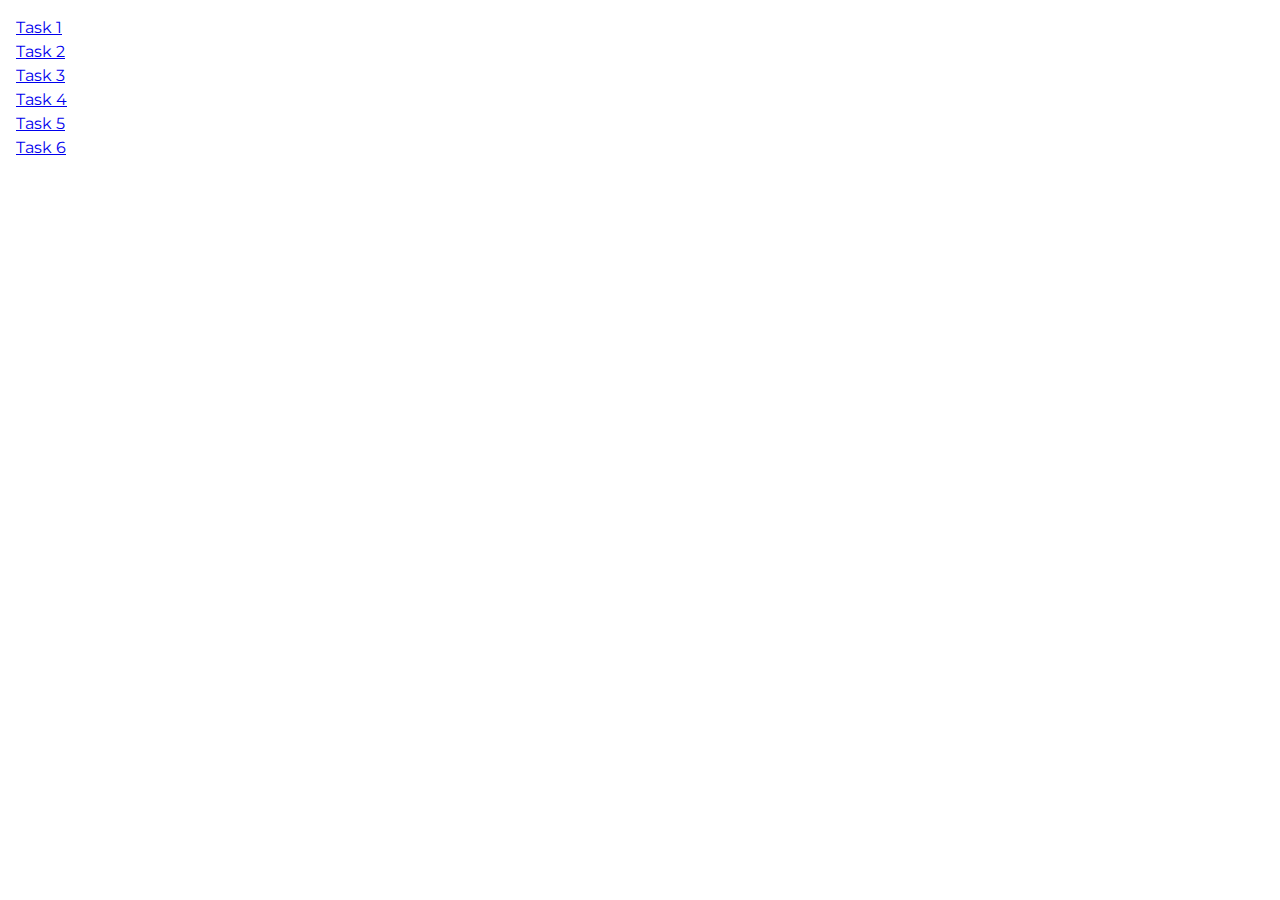
<file: index.html>
<!DOCTYPE html>
<html lang="en">
  <head>
    <meta charset="UTF-8" />
    <meta http-equiv="X-UA-Compatible" content="IE=edge" />
    <meta name="viewport" content="width=device-width, initial-scale=1.0" />
    <title>goit-js-hw-07</title>
    <link rel="stylesheet" href="./css/common.css" />
  </head>
  <body>
    <ul>
      <li><a href="./task-1.html">Task 1</a></li>
      <li><a href="./task-2.html">Task 2</a></li>
      <li><a href="./task-3.html">Task 3</a></li>
      <li><a href="./task-4.html">Task 4</a></li>
      <li><a href="./task-5.html">Task 5</a></li>
      <li><a href="./task-6.html">Task 6</a></li>
    </ul>
  </body>
</html>
</file>
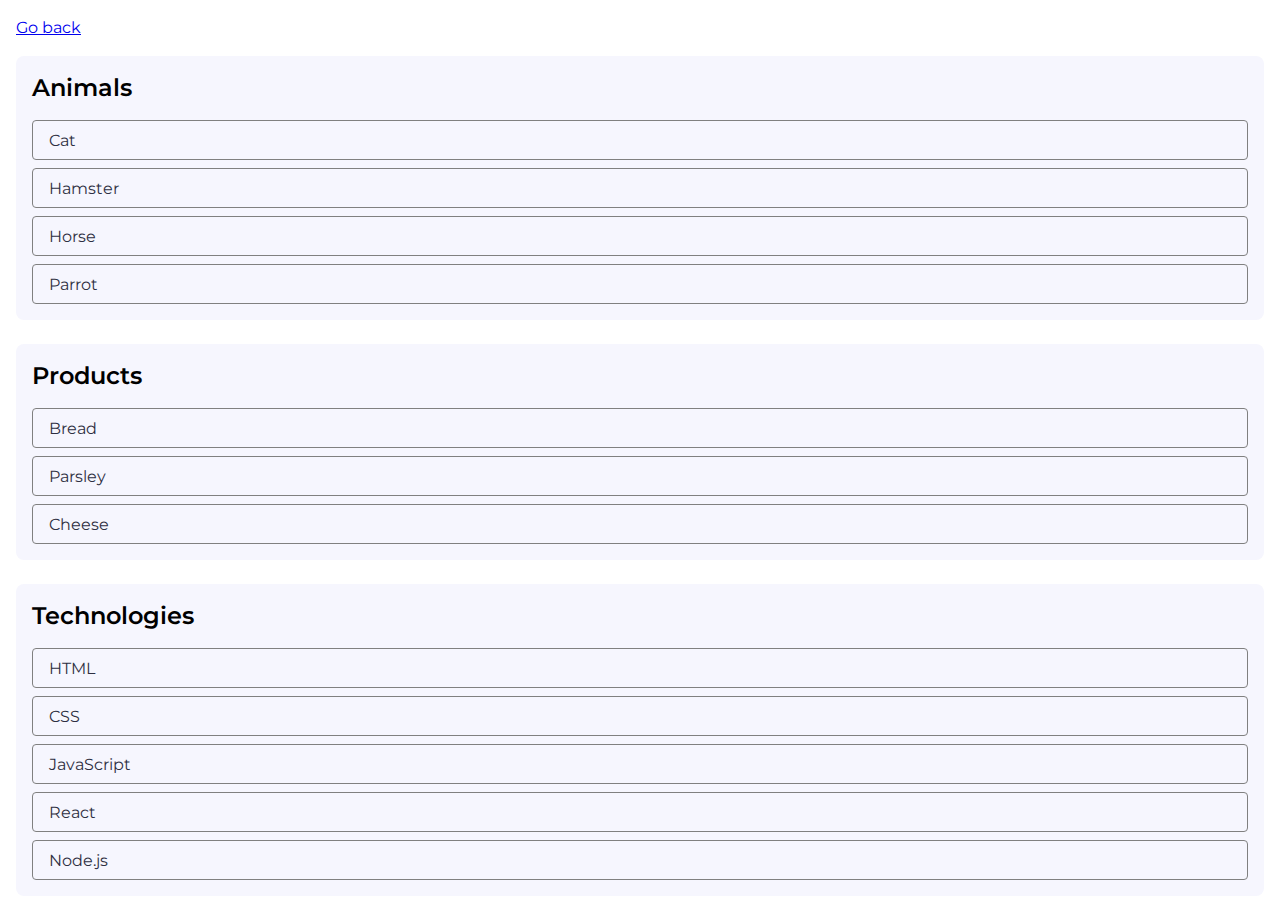
<file: task-1.html>
<!DOCTYPE html>
<html lang="en">
  <head>
    <meta charset="UTF-8" />
    <meta http-equiv="X-UA-Compatible" content="IE=edge" />
    <meta name="viewport" content="width=device-width, initial-scale=1.0" />
    <title>Task 1</title>
    <link rel="stylesheet" href="./css/common.css" />
  </head>
  <body>
    <p><a href="./index.html">Go back</a></p>

    <ul id="categories">
      <li class="item card">
        <h2>Animals</h2>
        <ul>
          <li>Cat</li>
          <li>Hamster</li>
          <li>Horse</li>
          <li>Parrot</li>
        </ul>
      </li>
      <li class="item card">
        <h2>Products</h2>
        <ul>
          <li>Bread</li>
          <li>Parsley</li>
          <li>Cheese</li>
        </ul>
      </li>
      <li class="item card">
        <h2>Technologies</h2>
        <ul>
          <li>HTML</li>
          <li>CSS</li>
          <li>JavaScript</li>
          <li>React</li>
          <li>Node.js</li>
        </ul>
      </li>
    </ul>

    <script src="./js/task-1.js" type="module"></script>
  </body>
</html>
</file>
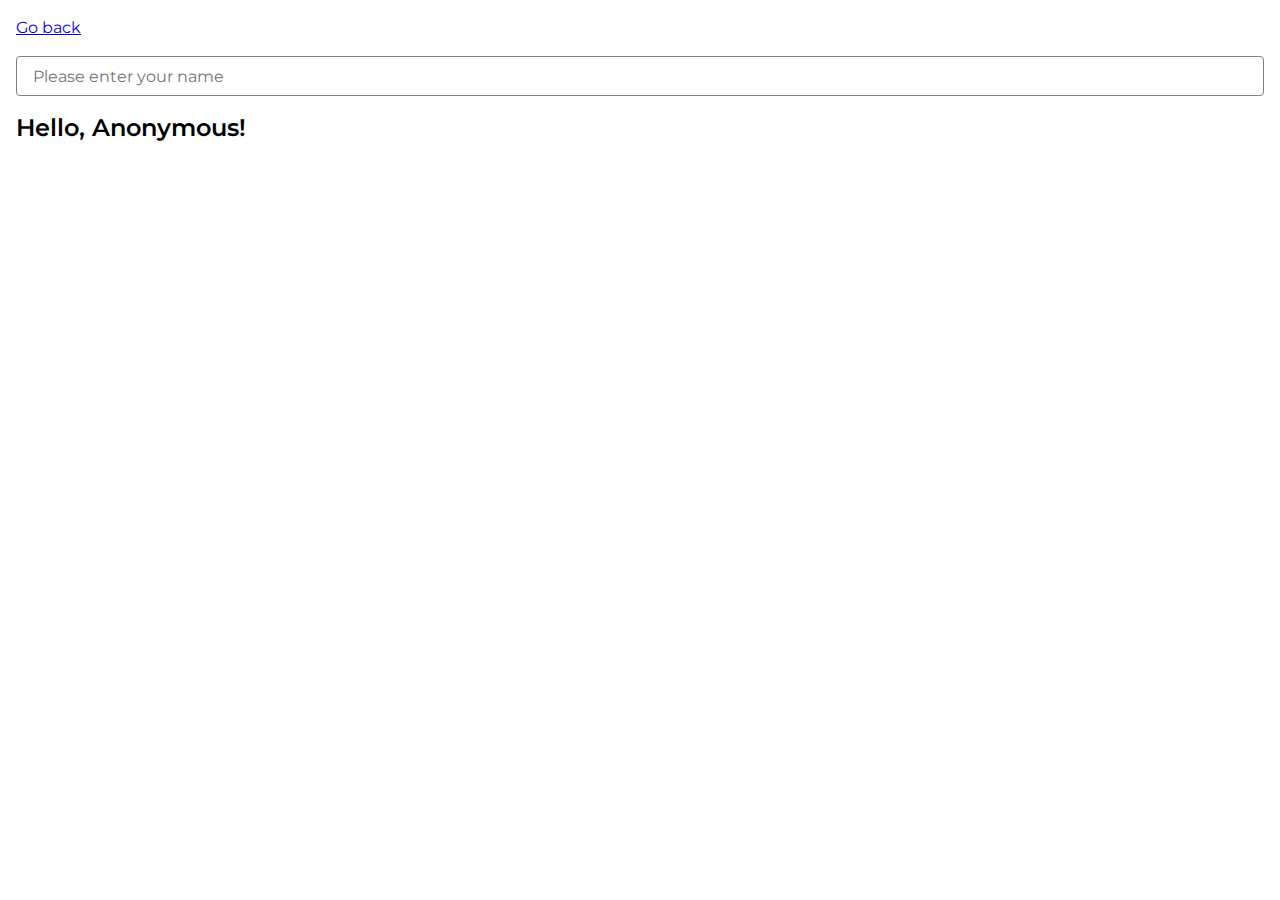
<file: task-3.html>
<!DOCTYPE html>
<html lang="en">
  <head>
    <meta charset="UTF-8" />
    <meta http-equiv="X-UA-Compatible" content="IE=edge" />
    <meta name="viewport" content="width=device-width, initial-scale=1.0" />
    <title>Task 3</title>
    <link rel="stylesheet" href="./css/common.css" />
  </head>
  <body>
    <p><a href="./index.html">Go back</a></p>

    <input type="text" id="name-input" placeholder="Please enter your name" />
    <h1>Hello, <span id="name-output">Anonymous</span>!</h1>

    <script src="./js/task-3.js" type="module"></script>
  </body>
</html>
</file>
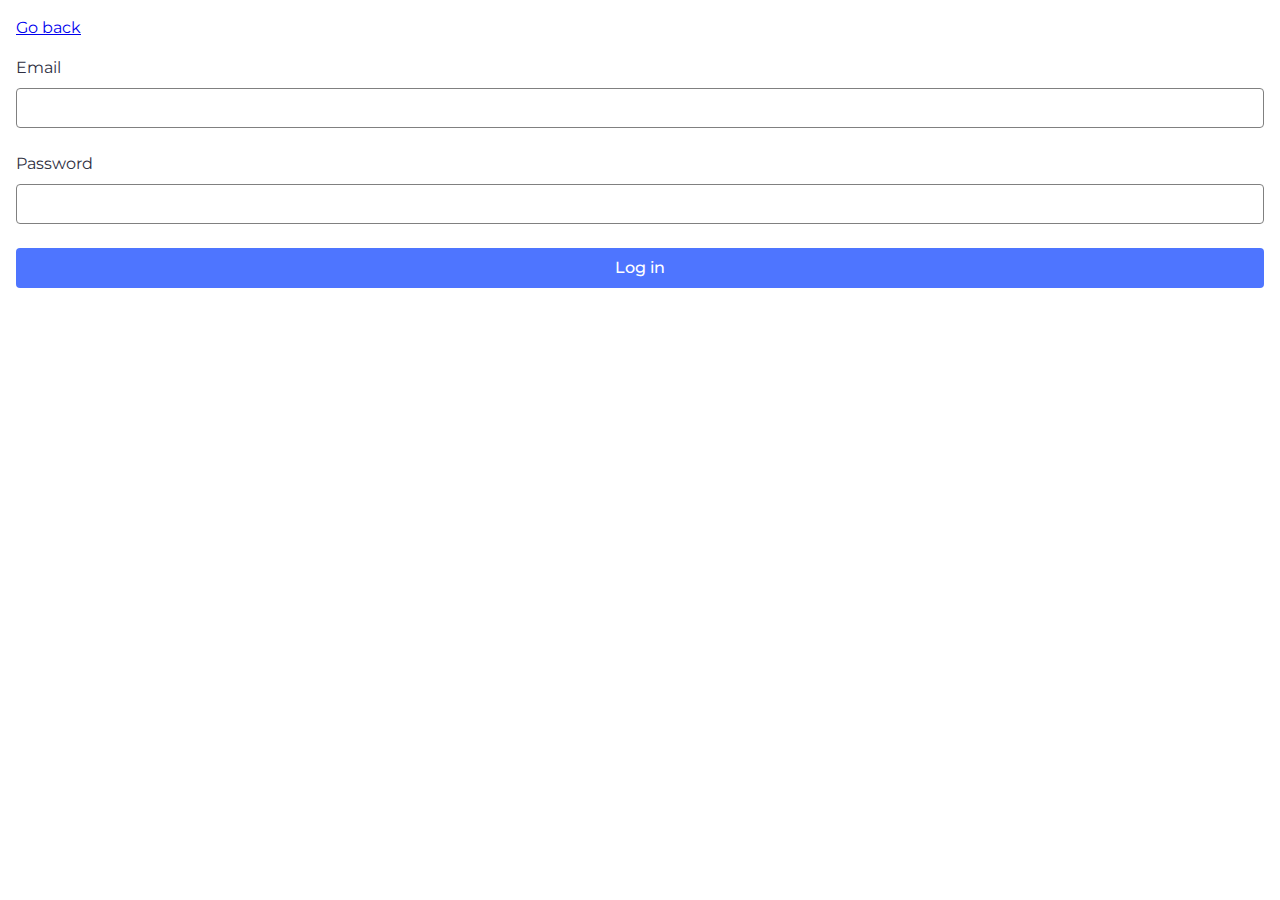
<file: task-4.html>
<!DOCTYPE html>
<html lang="en">
  <head>
    <meta charset="UTF-8" />
    <meta http-equiv="X-UA-Compatible" content="IE=edge" />
    <meta name="viewport" content="width=device-width, initial-scale=1.0" />
    <title>Task 4</title>
    <link rel="stylesheet" href="./css/common.css" />
  </head>
  <body>
    <p><a href="./index.html">Go back</a></p>

    <form class="login-form">
      <label>
        Email
        <input type="email" name="email" />
      </label>
      <label>
        Password
        <input type="password" name="password" />
      </label>
      <button type="submit" class="button primary">Log in</button>
    </form>

    <script src="./js/task-4.js" type="module"></script>
  </body>
</html>
</file>
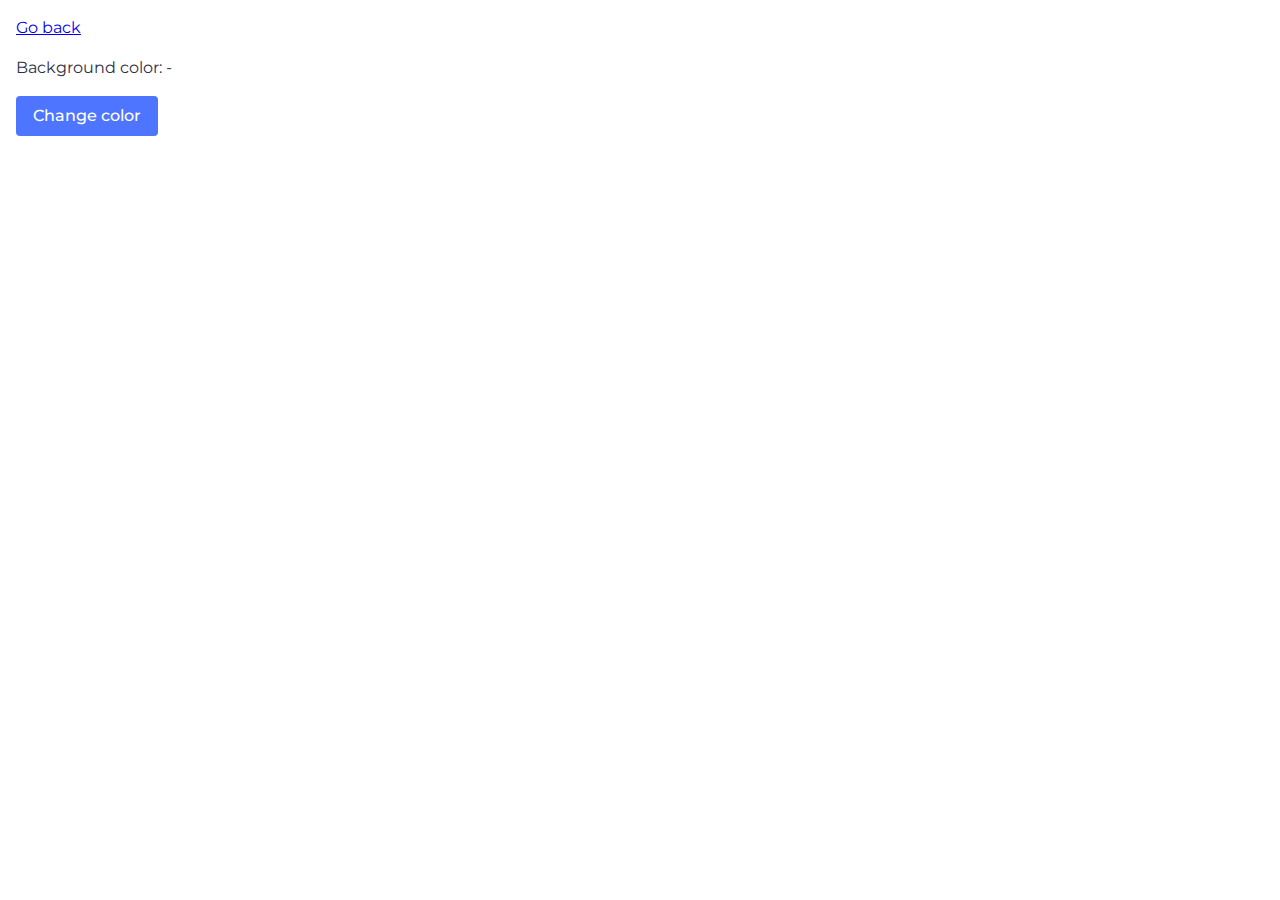
<file: task-5.html>
<!DOCTYPE html>
<html lang="en">
  <head>
    <meta charset="UTF-8" />
    <meta http-equiv="X-UA-Compatible" content="IE=edge" />
    <meta name="viewport" content="width=device-width, initial-scale=1.0" />
    <title>Task 5</title>
    <link rel="stylesheet" href="./css/common.css" />
  </head>
  <body>
    <p><a href="./index.html">Go back</a></p>

    <div class="widget">
      <p>Background color: <span class="color">-</span></p>
      <button type="button" class="change-color button primary">
        Change color
      </button>
    </div>

    <script src="./js/task-5.js" type="module"></script>
  </body>
</html>
</file>
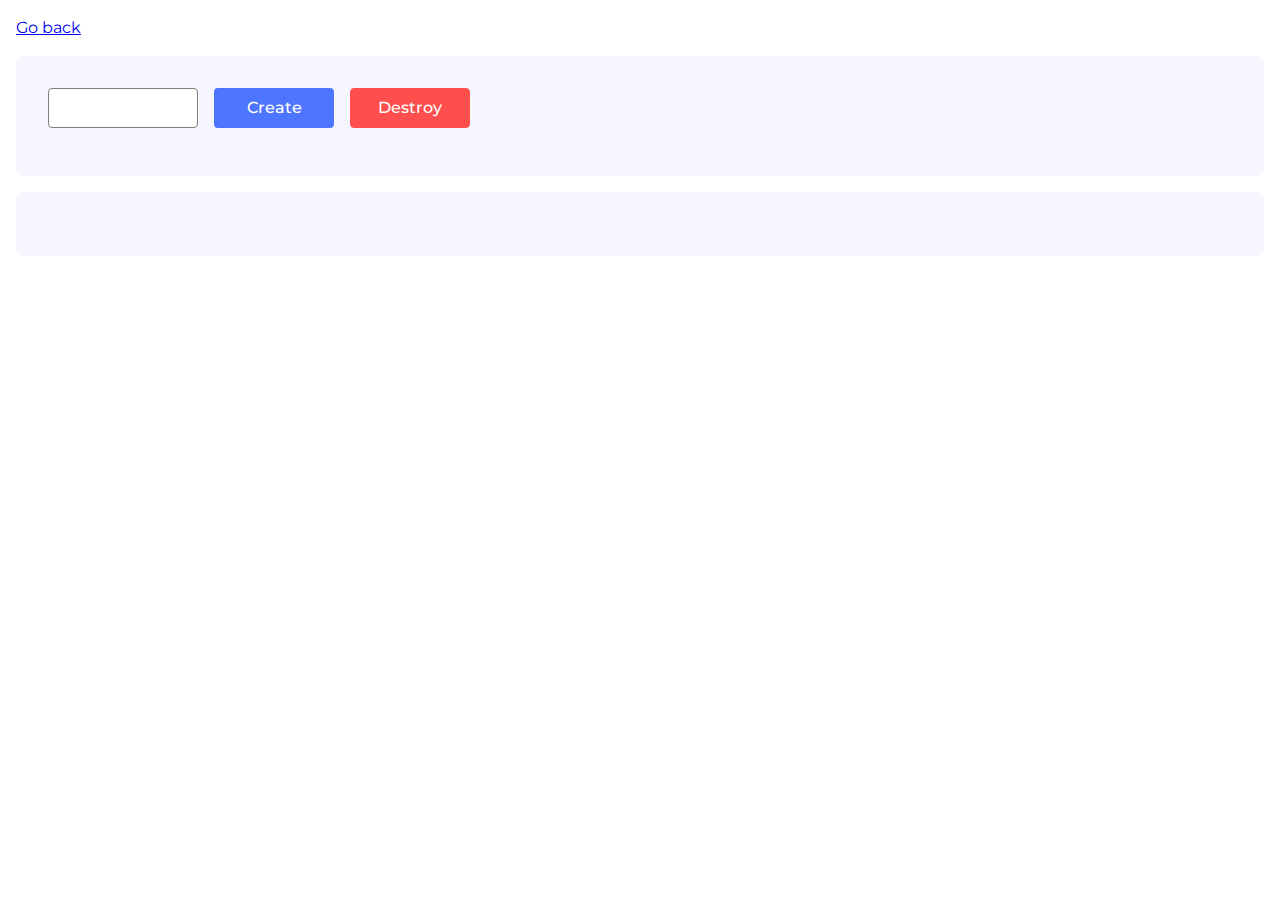
<file: task-6.html>
<!DOCTYPE html>
<html lang="en">
  <head>
    <meta charset="UTF-8" />
    <meta http-equiv="X-UA-Compatible" content="IE=edge" />
    <meta name="viewport" content="width=device-width, initial-scale=1.0" />
    <title>Task 6</title>
    <link rel="stylesheet" href="./css/common.css" />
  </head>
  <body>
    <p><a href="./index.html">Go back</a></p>

    <div id="controls" class="card">
      <input type="number" min="1" max="100" step="1" />
      <button type="button" class="button primary" data-create>Create</button>
      <button type="button" class="button danger" data-destroy>Destroy</button>
    </div>

    <div id="boxes" class="card"></div>

    <script src="./js/task-6.js" type="module"></script>
  </body>
</html>
</file>
<file: css/common.css>
@import url('modern-normolize.min.css');
@import url('https://fonts.googleapis.com/css2?family=Montserrat:ital,wght@0,100..900;1,100..900&display=swap');

* {
  box-sizing: border-box;
}

ul, ol {
  margin: 0;
  padding: 0;
  list-style: none outside none;
}

h1, h2, h3, h4, h5, h6 {
  margin: 0;
  font-weight: 600;
}

h1, h2 {
  font-weight: 600;
  font-size: 24px;
  line-height: 1.33;
  color: #000000;
}

body {
  margin: 16px;
  font-family: "Montserrat", 'Segoe UI', 'Open Sans','Helvetica Neue', sans-serif;
  font-optical-sizing: auto;
  font-style: normal;
  color: #2E2F42;
  line-height: 1.5;
  font-size: 16px;
}

.card {
  background-color: #F6F6FE;
  border-radius: 8px;
  padding: 16px;
}

form {
  display: flex;
  flex-direction: column;
  gap: 8px;
}

form label {
  display: flex;
  flex-direction: column;
  gap: 8px;
}

input {
  border: 1px solid #808080;
  height: 40px;
  padding: 8px 16px;
  border-radius: 4px;
  outline: none;
  color: inherit;
  font-size: inherit;
  font-family: inherit;
  height: 40px;
  width: 100%;
  margin-bottom: 16px;
}

input:focus {
  border-color: #000000;
}

input:active {
  border-color: #808080;
}

.button {
  padding: 8px 16px;
  border-radius: 4px;
  outline: none;
  color: #ffffff;
  min-width: 120px;
  text-align: center;
  cursor: pointer;
  border: 1px solid transparent;
  font-size: inherit;
  font-family: inherit;
  height: 40px;
  font-weight: 500;
}

.button.primary {
  background-color: #4E75FF;
}

.button.primary:hover,
.button.primary:focus {
  background-color: #6C8CFF;
}

.button.danger {
  background-color: #FF4E4E;
  border: 1px solid #FF4E4E;
}

.button.danger:hover,
.button.danger:focus {
  background-color: #FF7070;
}

.button:active {
  border: 1px solid #000;
}

ul#categories {
  display: flex;
  flex-direction: column;
  gap: 24px;
}

ul > li.item {
  display: flex;
  flex-direction: column;
  gap: 16px;
}

ul>li.item > ul {
  display: flex;
  flex-direction: column;
  gap: 8px;
}

ul>li.item>ul>li {
  padding: 8px 16px;
  border: 1px solid #808080;
  height: 40px;
  padding: 8px 16px;
  border-radius: 4px;
}

.gallery {
  display: flex;
  gap: 24px;
  flex-wrap: wrap;
  align-items: center;
  justify-content: center;
}

.gallery img {
  border: 1px solid #000;
  padding: 4px;
}

#controls {
  display: flex;
  gap: 16px;
  margin-bottom: 16px;
}

#controls.card {
  padding: 32px;
}

#controls input{
  max-width: 150px;
  text-align: center;
}

#boxes {
  flex-wrap: wrap;
  gap: 44px;
  display: flex;
}

#boxes.card {
  padding: 32px;
}
</file>
